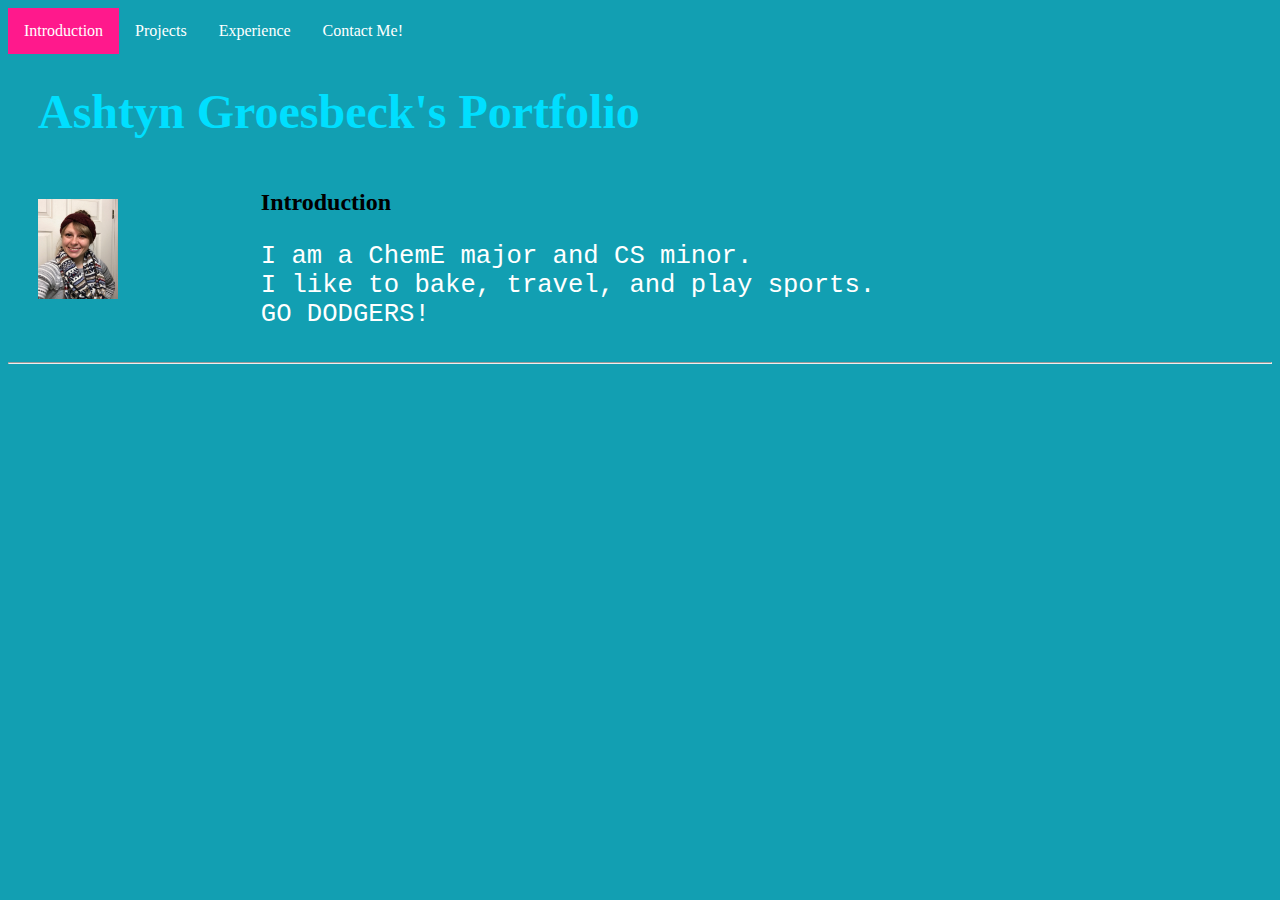
<file: index.html>
<!DOCTYPE html>
<html>
<head>
<title>Ashtyn Groesbeck's Portfolio</title>
<link rel="stylesheet" href="portfolioStyle.css">
</head>
<body>

<nav>
<ul>
  <li><a class="currentTab" href=/portfolio/index.html> Introduction </a></li>
  <li><a href=/portfolio/projects.html> Projects </a></li>
  <li><a href=/portfolio/experience.html> Experience </a></li>
  <li><a href=/portfolio/contact.html> Contact Me! </a></li>
</ul>
</nav>

<h1>Ashtyn Groesbeck's Portfolio</h1>

<section>
   <aside>
      <img src="IMG_3238.jpg" style="width:80px;height:100px;"/>
   </aside>
   <article>
      <h2>Introduction</h2>
		<p>I am a ChemE major and CS minor.<br>I like to bake, travel, and play sports.<br>GO DODGERS!</p>
   </article>
</section>

<hr/>




</body>
</html>
</file>
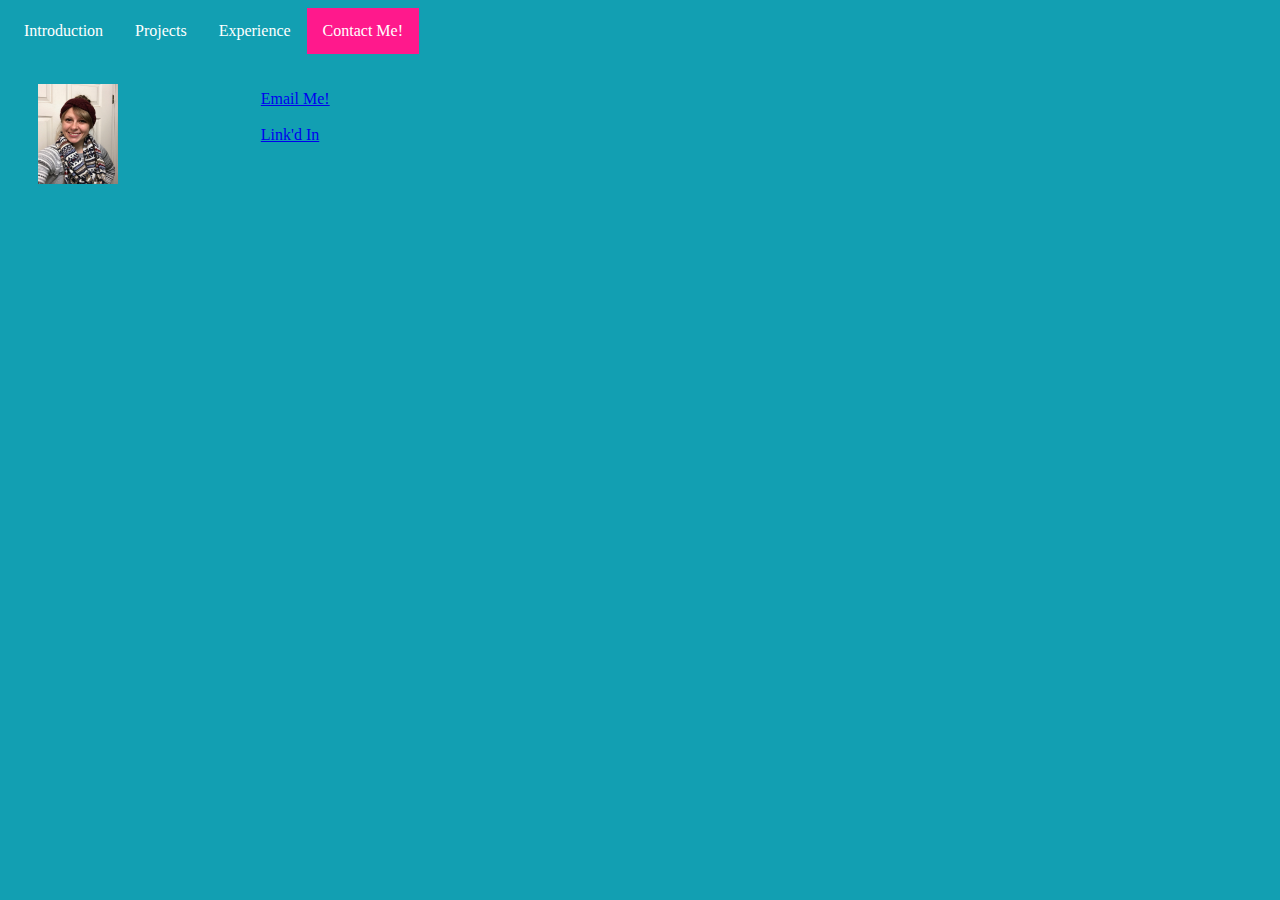
<file: contact.html>
<!DOCTYPE html>
<html>
<head>
<title>Ashtyn Groesbeck's Contact</title>
<link rel="stylesheet" href="portfolioStyle.css">
</head>
<body>

<nav>
<ul>
  <li><a href=/portfolio/index.html> Introduction </a></li>
  <li><a href=/portfolio/projects.html> Projects </a></li>
  <li><a href=/portfolio/experience.html> Experience </a></li>
  <li><a class="currentTab" href=/portfolio/contact.html> Contact Me! </a></li>
</ul>
</nav>

<section>
   <aside>
      <img src="IMG_3238.jpg" style="width:80px;height:100px;"/>
   </aside>
   <article>
   	  <br><br>
	  <a id="link" href=mailto:ashtynkendrick@gmail.com>Email Me!</a>
	  <br><br>
	  <a id="link" href=https://www.linkedin.com/in/ashtyn-groesbeck-a396a99a/>Link'd In</a></p>
   </article>
</section>


</body>
</html>
</file>
<file: portfolioStyle.css>
/*background color
text color
separate styling for headers and paragraphs
borders around elements or above and below elements
*/

body {
    background-color: #129FB2;
}
h1 {
    color: #00DFFF;
    font-family: verdana;
    font-size: 300%;
    margin: 30px;
}
p {
    color: white;
    font-family: courier;
    font-size: 160%;
}

img{
    margin: 30px;
}

nav ul {
    list-style-type: none;
    margin: 0;
    padding: 0;
    overflow: hidden;
    background-color: : #333;
}

nav li {
    display: inline;
    float:left;
}

nav li a{
	display: block;
    color: white;
    text-align: center;
    padding: 14px 16px;
    text-decoration: none;
}

nav li a:hover:not(.currentTab) {
    background-color: #111;
}

nav li a.currentTab {
    background-color: #FF198C;
}

section {
 display: flex;
}

aside {
 flex: 1
}

article {
 flex: 4
}
</file>
